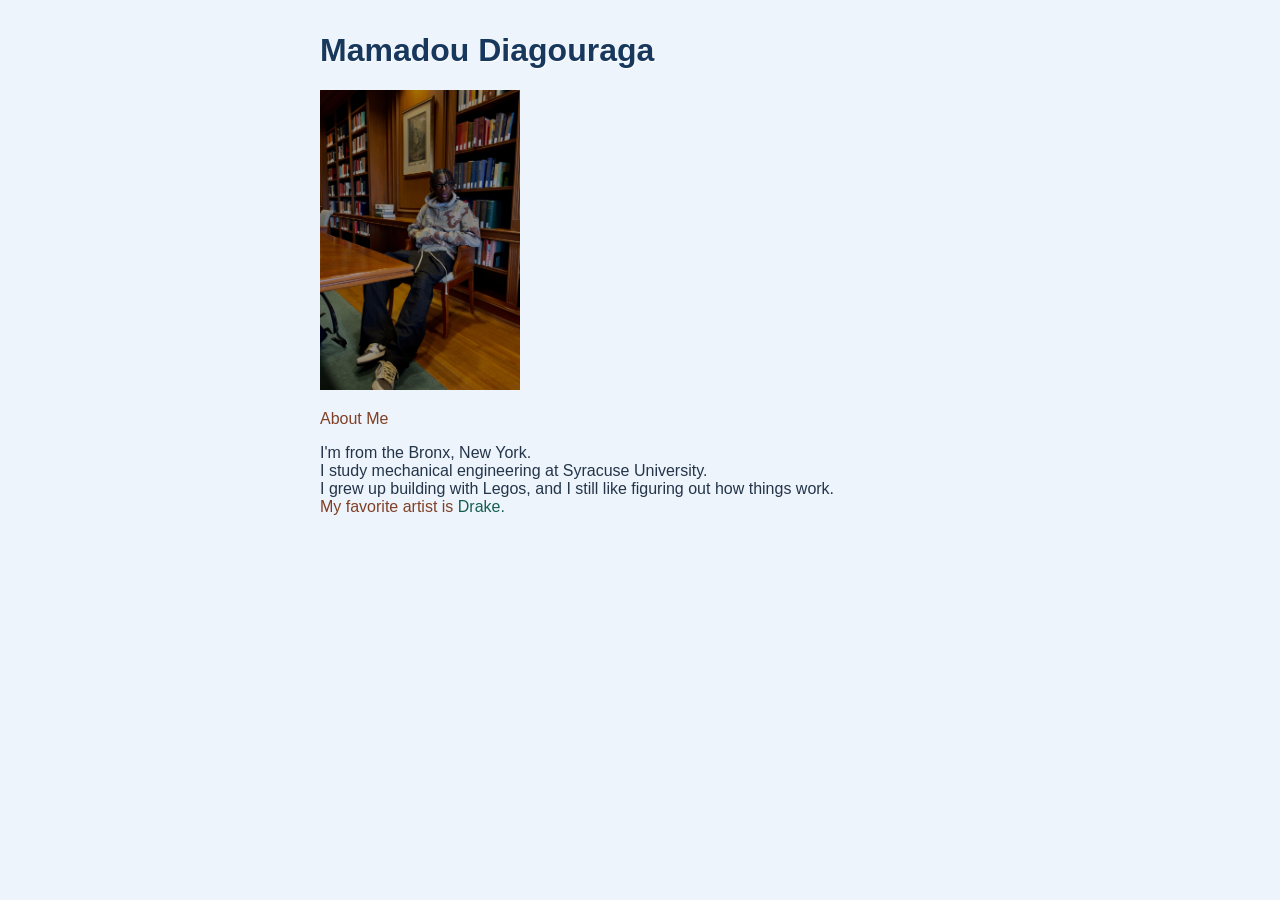
<file: index.html>
<!DOCTYPE html>
<html lang="en">
<head>
  <meta charset="utf-8">
  <meta name="viewport" content="width=device-width, initial-scale=1">
  <title>Mamadou Diagouraga</title>
  <link rel="stylesheet" href="design.css">
</head>
<body>
  <main>
    <h1>Mamadou Diagouraga</h1>
    <p><img src="me.jpeg" width="200" height="300" alt="Mamadou Diagouraga sitting in a library"></p>
    <div class="about">About Me</div>
    <p>
      I'm from the Bronx, New York.<br>
      I study mechanical engineering at Syracuse University.<br>
      I grew up building with Legos, and I still like figuring out how things work.<br>
      <span class="about">My favorite artist is</span>
      <span class="music">Drake.</span>
    </p>
  </main>
</body>
</html>
</file>
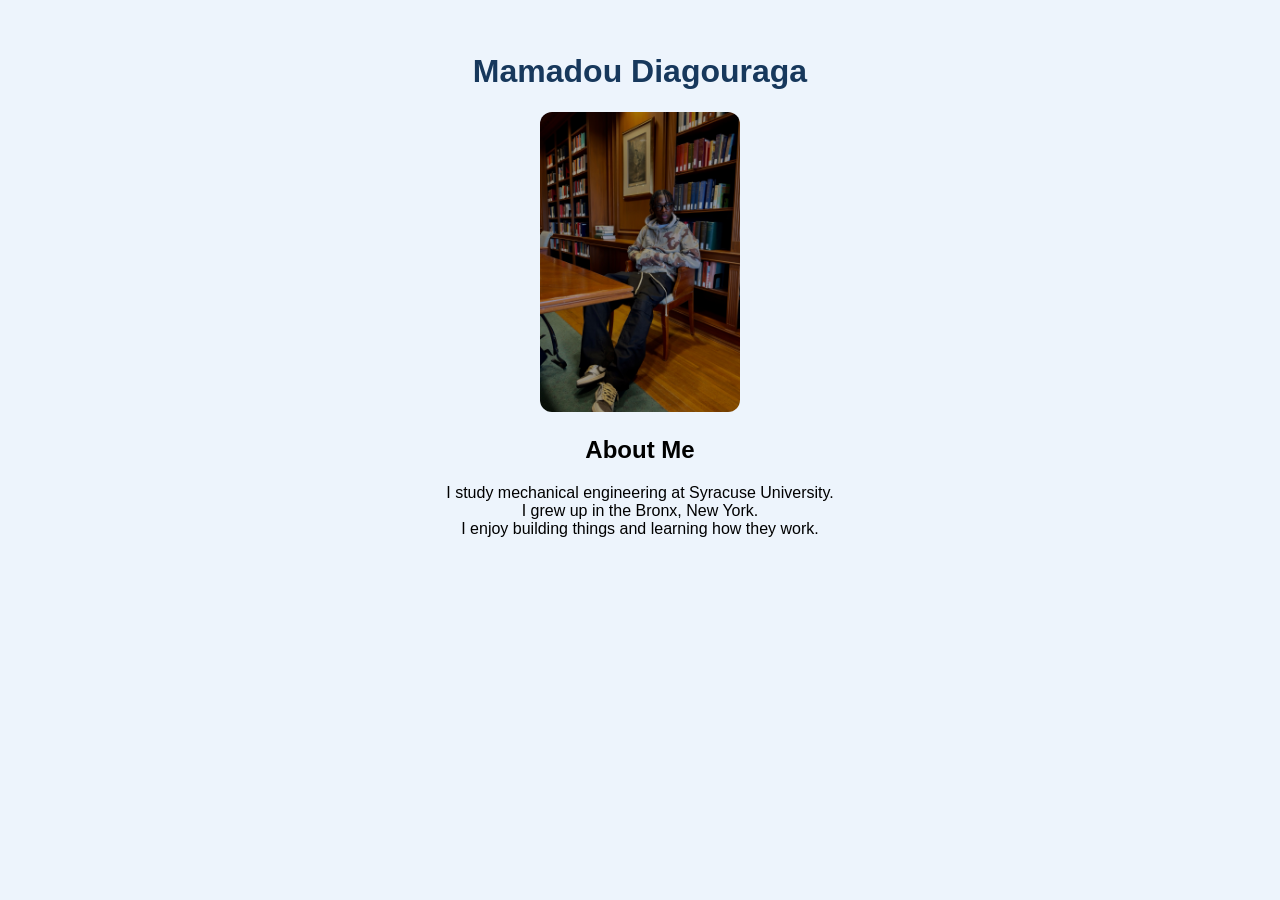
<file: ai.html>
<!DOCTYPE html>
<html lang="en">
<head>
  <meta charset="utf-8">
  <meta name="viewport" content="width=device-width, initial-scale=1">
  <title>Mamadou Diagouraga</title>
  <style>
    body { background: #edf4fc; font-family: Arial, sans-serif; text-align: center; padding: 24px; }
    h1 { color: #17385c; }
    img { object-fit: cover; border-radius: 12px; }
  </style>
</head>
<body>
  <main>
    <h1>Mamadou Diagouraga</h1>
    <img src="me.jpeg" width="200" height="300" alt="Photo of Mamadou Diagouraga">
    <h2>About Me</h2>
    <p>I study mechanical engineering at Syracuse University.<br>
      I grew up in the Bronx, New York.<br>
      I enjoy building things and learning how they work.</p>
  </main>
</body>
</html>
</file>
<file: design.css>
body {
  background: #edf4fc;
  color: #243549;
  font-family: Arial, sans-serif;
}

main {
  max-width: 40rem;
  margin: 2rem auto;
  padding: 0 1rem;
}

h1 {
  color: #17385c;
  text-shadow: 1px 1px #ffffff;
}

img {
  object-fit: cover;
}

.about {
  color: #814026;
}

.music {
  color: #165f4f;
}
</file>
